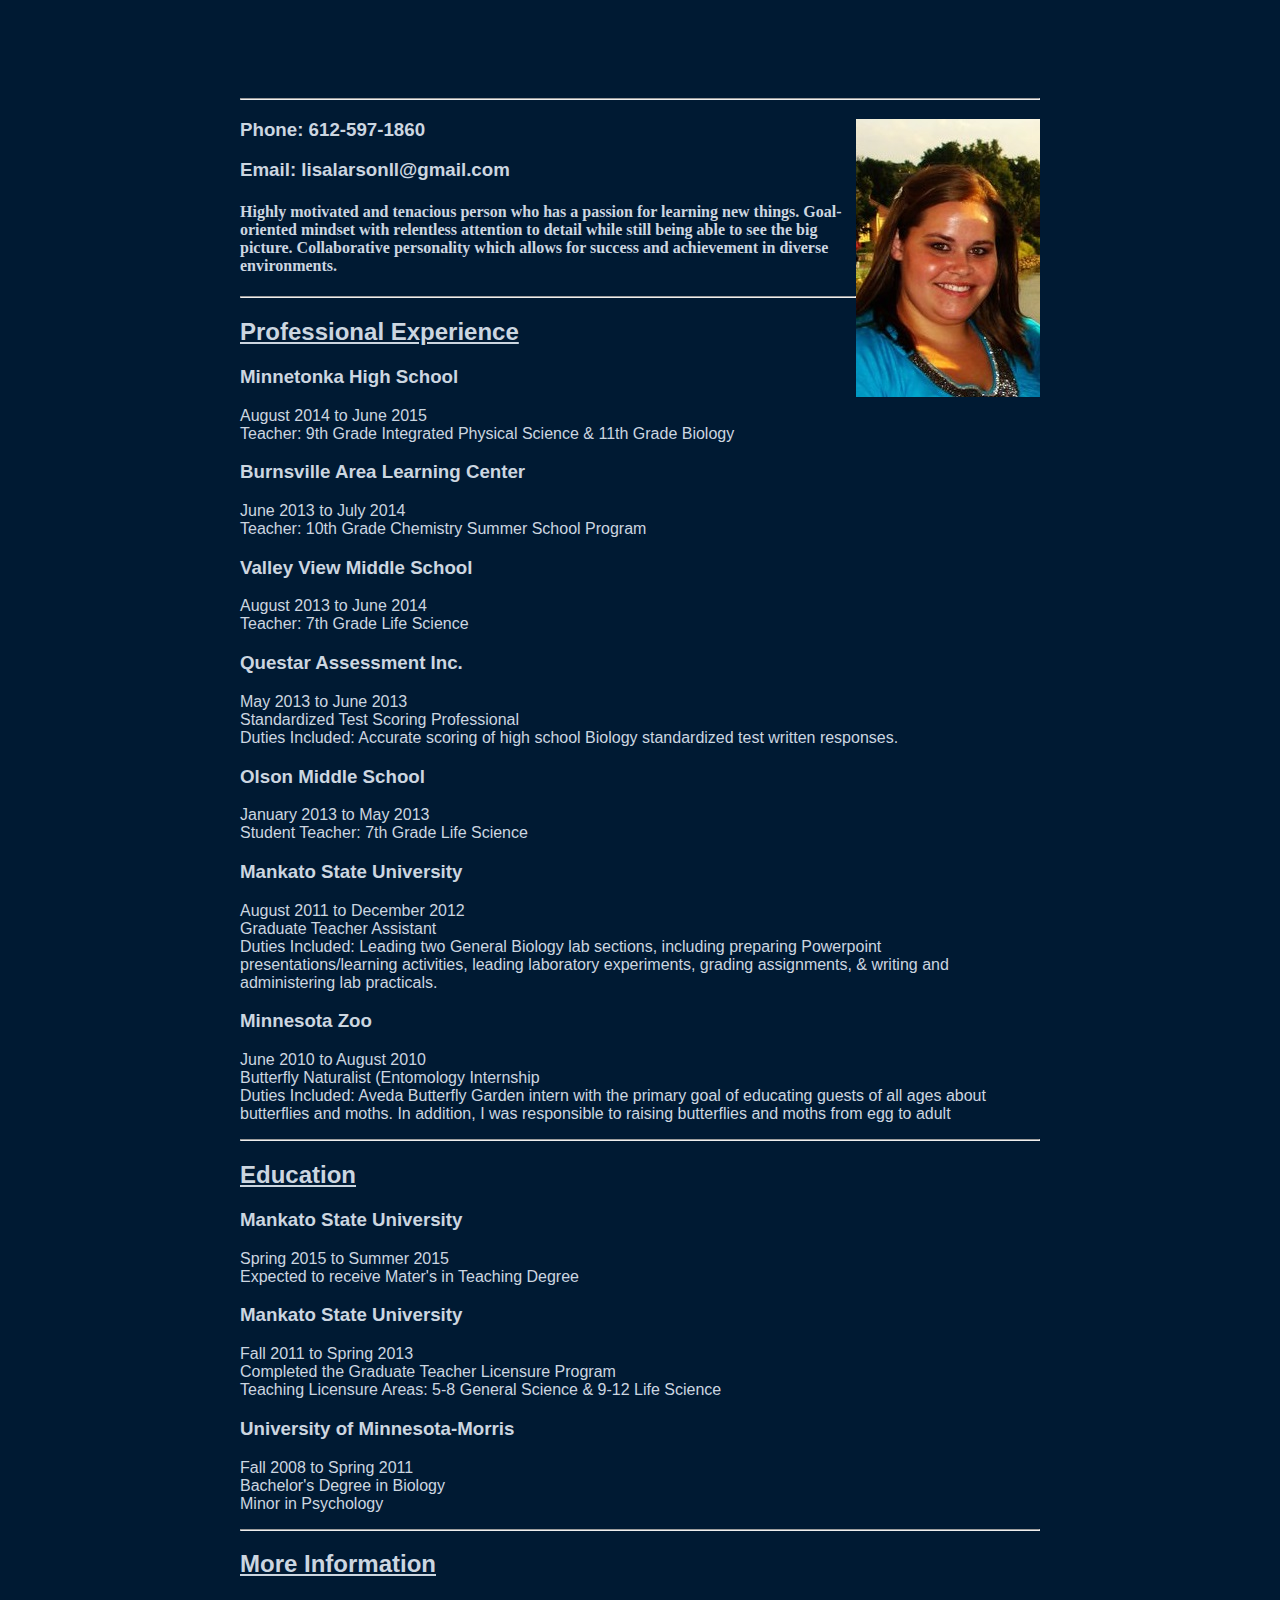
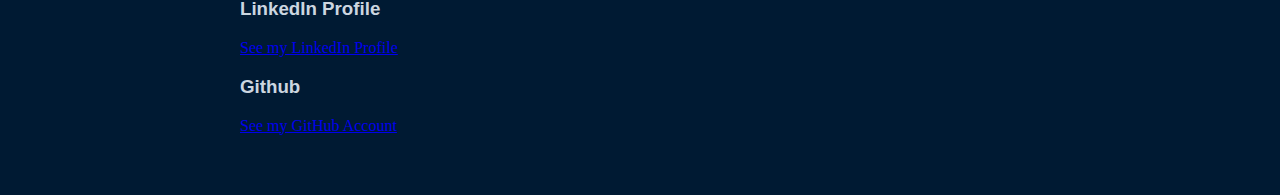
<file: index.html>
<!DOCTYPE html>
<html>

  <head>
    <link href="http://s3.amazonaws.com/codecademy-content/courses/ltp/css/shift.css" rel="stylesheet">
    <link href="http://s3.amazonaws.com/codecademy-content/courses/ltp/css/bootstrap.css">
    <link rel="stylesheet" href="stylesheet.css">
  </head>

  <body>

    <head>
      <style>
        body {background-color:#001A33}
        h1   {color:#001A33}
        h2   {color:#CCD6E0}
        h3   {color:#CCD6E0}
        h4   {color:#CCD6E0}
        p    {color:#CCD6E0}
      </style>
    </head>

      <div id="container">

        <div class="jumbotron">
            <h1>Lisa A. Larson</h1>
        </div>

        <hr>

        <div class="About">
            <img src="LisaLarson.png" id="pic"
            align="left">            
            <h3>Phone: 612-597-1860</h3>
            <h3>Email: lisalarsonll@gmail.com</h3>
            <h4>Highly motivated and tenacious person who has a passion for learning new things.  Goal-oriented mindset with relentless attention to detail while still being able to see the big picture.  Collaborative personality which allows for success and achievement in diverse environments.</p>
        </div>


        <hr>

        <div class="Professional-Experience">

            <h2>Professional Experience</h2>
              <h3>Minnetonka High School</h3>
                <p>August 2014 to June 2015 <br>Teacher: 9th Grade Integrated Physical Science & 11th Grade Biology</p>
              <h3>Burnsville Area Learning Center</h3>
                <p>June 2013 to July 2014 <br>Teacher: 10th Grade Chemistry Summer School Program</p>
              <h3>Valley View Middle School</h3>
                <p>August 2013 to June 2014 <br>Teacher: 7th Grade Life Science</p>
              <h3>Questar Assessment Inc.</h3>
                <p>May 2013 to June 2013 <br>Standardized Test Scoring Professional <br>Duties Included: Accurate scoring of high school Biology standardized test written responses.</p>
              <h3>Olson Middle School</h3>
                <p>January 2013 to May 2013 <br>Student Teacher: 7th Grade Life Science</p>
              <h3>Mankato State University</h3>
                <p>August 2011 to December 2012 <br>Graduate Teacher Assistant <br>Duties Included: Leading two General Biology lab sections, including preparing Powerpoint presentations/learning activities, leading laboratory experiments, grading assignments, & writing and administering lab practicals.</p>
              <h3>Minnesota Zoo</h3>
                <p>June 2010 to August 2010 <br>Butterfly Naturalist (Entomology Internship <br>Duties Included: Aveda Butterfly Garden intern with the primary goal of educating guests of all ages about butterflies and moths.  In addition, I was responsible to raising butterflies and moths from egg to adult</p>

        </div>

        <hr>

        <div class="Education">

            <h2>Education</h2>
              <h3>Mankato State University</h3>
                <p>Spring 2015 to Summer 2015 <br>Expected to receive Mater's in Teaching Degree</p>
              <h3>Mankato State University</h3>
                <p>Fall 2011 to Spring 2013 <br>Completed the Graduate Teacher Licensure Program <br>Teaching Licensure Areas: 5-8 General Science & 9-12 Life Science</p>
              <h3>University of Minnesota-Morris</h3>
                <p>Fall 2008 to Spring 2011 <br>Bachelor's Degree in Biology <br>Minor in Psychology</p>

        </div>

        <hr>

        <div class="More-Information">

              <h2>More Information</h2>
            <div class="row">
              <div class= "col-md-4">
                <h3>LinkedIn Profile</h3>
                    <a href="https://www.linkedin.com/profile/public-profile-settings?trk=prof-edit-edit-public_profile">See my LinkedIn Profile</a>
              </div>
              <div class="col-md-4">
                <h3>Github</h3>
                   <a href="https://github.com/LisaALarson">See my GitHub Account</a>
              </div>
            </div>

        </div>

       </div>
  </body>
</html>
</file>
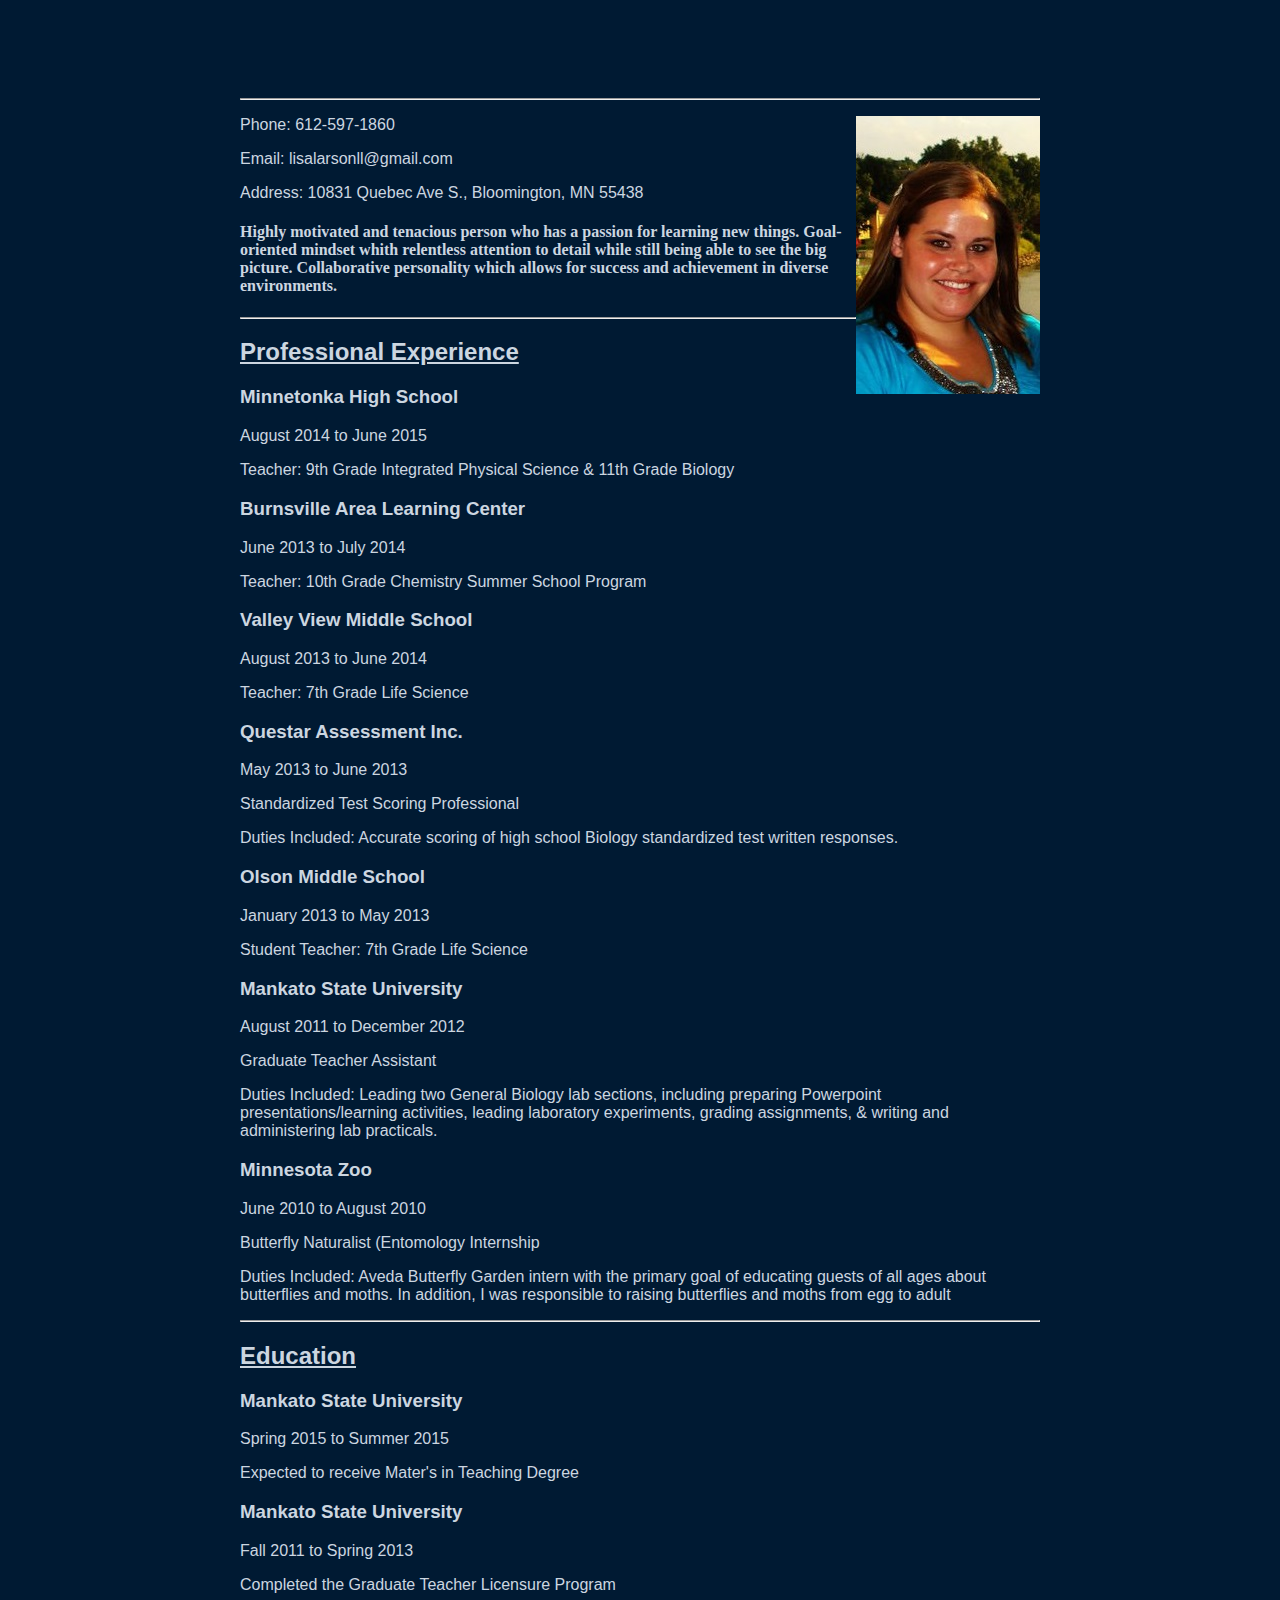
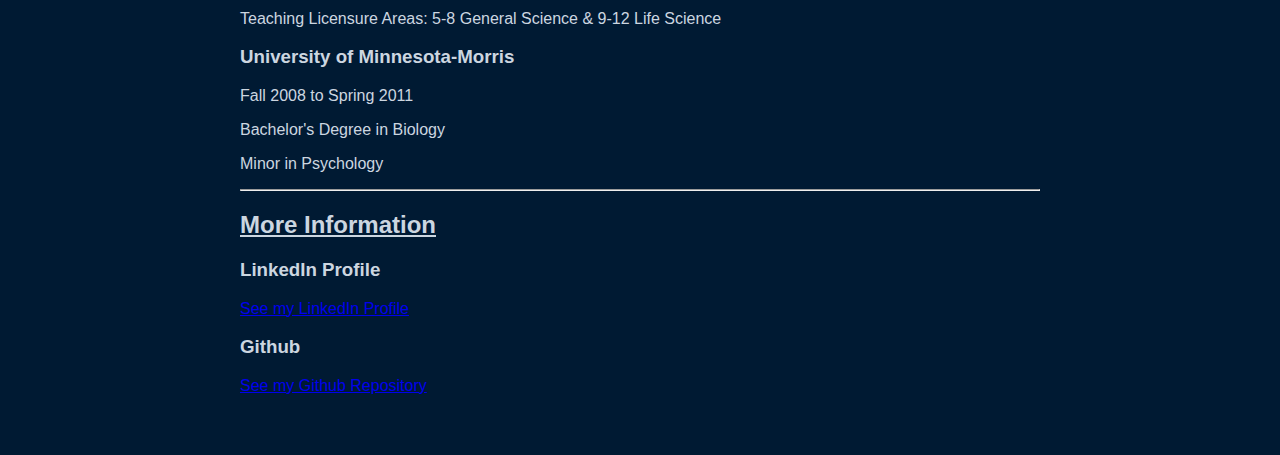
<file: main.html>
<!DOCTYPE html>
<html>

  <head>
    <link href="http://s3.amazonaws.com/codecademy-content/courses/ltp/css/shift.css" rel="stylesheet">
    <link href="http://s3.amazonaws.com/codecademy-content/courses/ltp/css/bootstrap.css">
    <link rel="stylesheet" href="stylesheet.css">
  </head>

  <body>

    <head>
      <style>
        body {background-color:#001A33}
        h1   {color:#001A33}
        h2   {color:#CCD6E0}
        h3   {color:#CCD6E0}
        h4   {color:#CCD6E0}
        p    {color:#CCD6E0}
      </style>
    </head>

      <div id="container">

        <div class="jumbotron">
            <h1>Lisa A. Larson</h1>
        </div>

        <hr>

        <div class="About">
            <img src="LisaLarson.png" id="pic"
            align="left">            
            <p>Phone: 612-597-1860</p>
            <p>Email: lisalarsonll@gmail.com</p>
            <p>Address: 10831 Quebec Ave S., Bloomington, MN 55438</p>
            <h4>Highly motivated and tenacious person who has a passion for learning new things.  Goal-oriented mindset whith relentless attention to detail while still being able to see the big picture.  Collaborative personality which allows for success and achievement in diverse environments.</p>
        </div>



        <hr>

        <div class="Professional-Experience">

            <h2>Professional Experience</h2>
              <h3>Minnetonka High School</h3>
                <p>August 2014 to June 2015</p>
                <p>Teacher: 9th Grade Integrated Physical Science & 11th Grade Biology</p>
              <h3>Burnsville Area Learning Center</h3>
                <p>June 2013 to July 2014</p>
                <p>Teacher: 10th Grade Chemistry Summer School Program</p>
              <h3>Valley View Middle School</h3>
                <p>August 2013 to June 2014</p>
                <p>Teacher: 7th Grade Life Science</p>
              <h3>Questar Assessment Inc.</h3>
                <p>May 2013 to June 2013</p>
                <p>Standardized Test Scoring Professional</p>
                <p>Duties Included: Accurate scoring of high school Biology standardized test written responses.</p>
              <h3>Olson Middle School</h3>
                <p>January 2013 to May 2013</p>
                <p>Student Teacher: 7th Grade Life Science</p>
              <h3>Mankato State University</h3>
                <p>August 2011 to December 2012</p>
                <p>Graduate Teacher Assistant</p>
                <p>Duties Included: Leading two General Biology lab sections, including preparing Powerpoint presentations/learning activities, leading laboratory experiments, grading assignments, & writing and administering lab practicals.</p>
              <h3>Minnesota Zoo</h3>
                <p>June 2010 to August 2010</p>
                <p>Butterfly Naturalist (Entomology Internship</p>
                <p>Duties Included: Aveda Butterfly Garden intern with the primary goal of educating guests of all ages about butterflies and moths.  In addition, I was responsible to raising butterflies and moths from egg to adult</p>

        </div>

        <hr>

        <div class="Education">

            <h2>Education</h2>
              <h3>Mankato State University</h3>
                <p>Spring 2015 to Summer 2015</p>
                <p>Expected to receive Mater's in Teaching Degree</p>
              <h3>Mankato State University</h3>
                <p>Fall 2011 to Spring 2013</p>
                <p>Completed the Graduate Teacher Licensure Program</p>
                <p>Teaching Licensure Areas: 5-8 General Science & 9-12 Life Science</p>
              <h3>University of Minnesota-Morris</h3>
                <p>Fall 2008 to Spring 2011</p>
                <p>Bachelor's Degree in Biology</p>
                <p>Minor in Psychology</p>

        </div>

        <hr>

        <div class="More-Information">

              <h2>More Information</h2>
            <div class="row">
              <div class= "col-md-4">
                <h3>LinkedIn Profile</h3>
                    <p><a href="#">See my LinkedIn Profile</a></p>
              </div>
              <div class="col-md-4">
                <h3>Github</h3>
                   <p><a href="#">See my Github Repository</a></p>
              </div>
            </div>

        </div>

       </div>
  </body>
</html>
</file>
<file: stylesheet.css>
.jumbotron {
  background-image:url('https://mchacongonzalez.files.wordpress.com/2010/11/cropped-computer_banner_blue.jpg');
  height: 50px;
  background-repeat: no-repeat;
  background-size: cover;
}

.container {
	background-color: #336699
}

#pic {
	float: right;
}

#container {
	width: 800px;
	margin: 40px auto 60px;
}

p {
    font-family: "Arial", Arial, sans-serif;
}

h1 {
    font-family: "Arial", Arial, sans-serif;
}

h2 {
    font-family: "Arial", Arial, sans-serif;
}

h3 {
    font-family: "Arial", Arial, sans-serif;
}

h4 {
    font-family: "Palatino Linotype", Book Antiqua, Palatino serif;
}

h2 {
	text-decoration: underline
}
</file>
